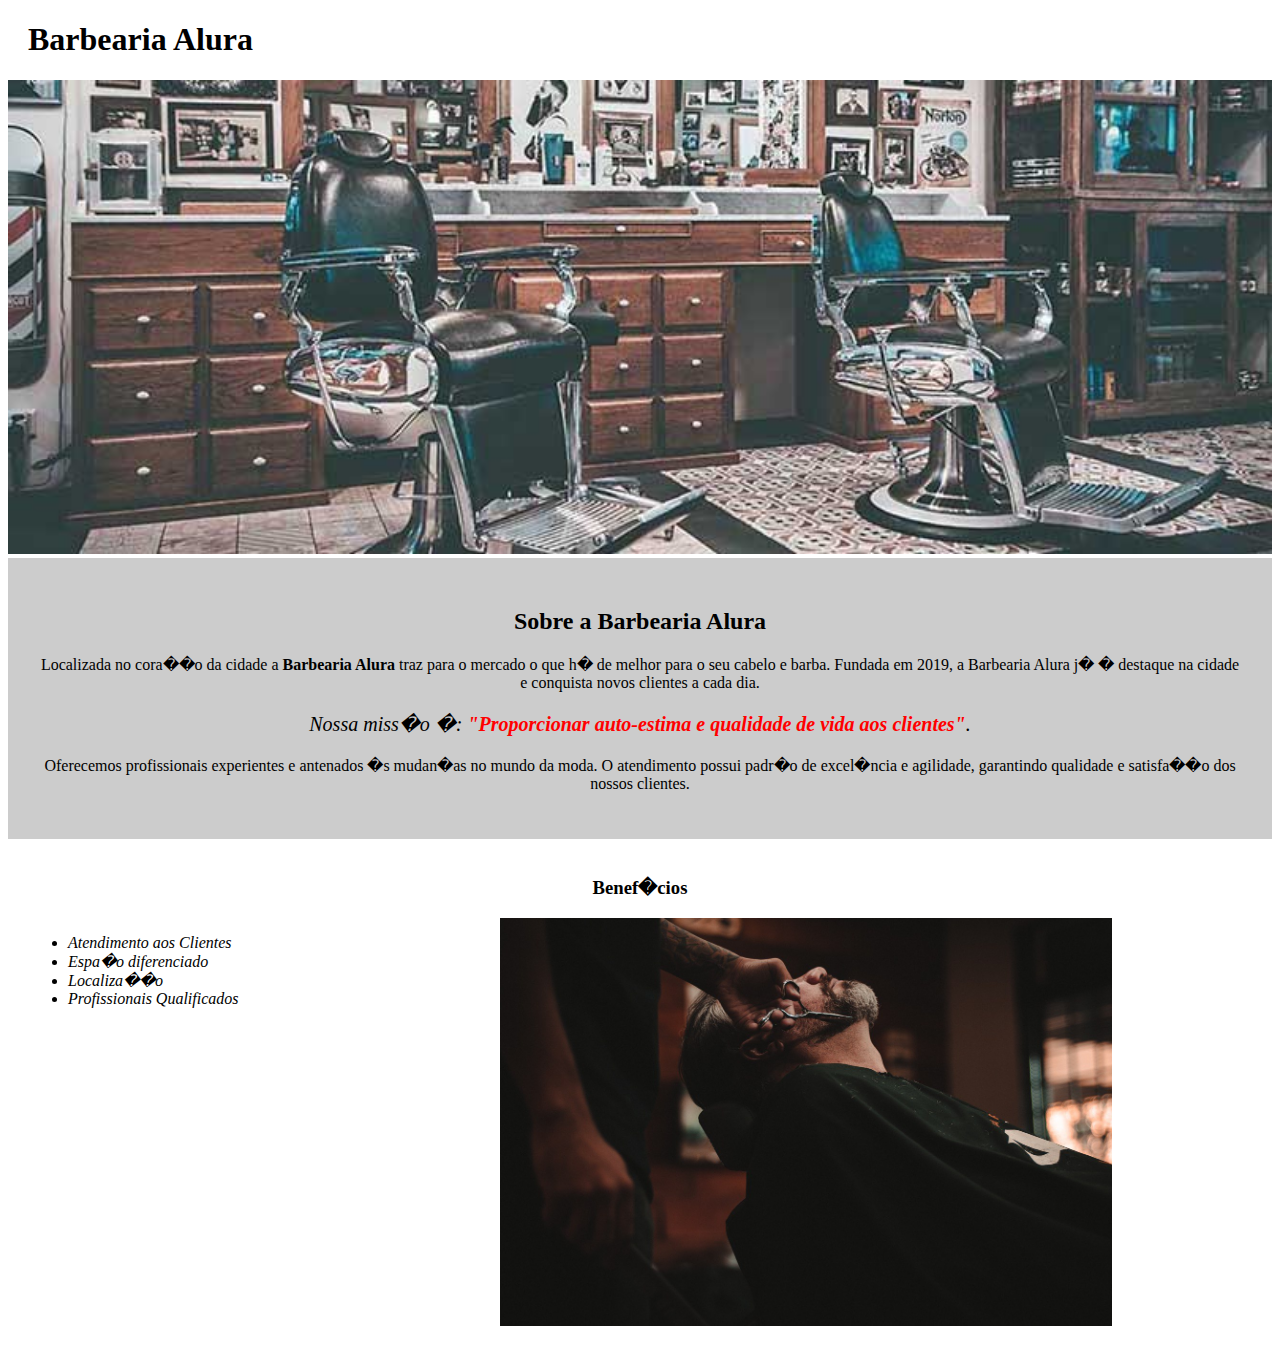
<file: index.html>
<!DOCTYPE html>
<html lang="pt-br">
	<head>
		<meta charset="UTF-8">
		<title>Barbearia Alura</title>
		<link rel="stylesheet" href="style-home.css">
	</head>

	<body>
		<header>
			<h1 class="titulo-principal">Barbearia Alura</h1>
		</header>
		<img id="banner" src="banner.jpg">
		<div class="principal">
			<h2 class="titulo-centralizado">Sobre a Barbearia Alura</h2>
	 
			<p>Localizada no cora��o da cidade a <strong>Barbearia Alura</strong> traz para o mercado o que h� de melhor para o seu cabelo e barba. Fundada em 2019, a Barbearia Alura j� � destaque na cidade e conquista novos clientes a cada dia.</p>

			<p id="missao"><em>Nossa miss�o �: <strong>"Proporcionar auto-estima e qualidade de vida aos clientes"</strong>.</em></p>

			<p>Oferecemos profissionais experientes e antenados �s mudan�as no mundo da moda. O atendimento possui padr�o de excel�ncia e agilidade, garantindo qualidade e satisfa��o dos nossos clientes.</p>
		</div>

		<div class="beneficios">
			<h3 class="titulo-centralizado">Benef�cios</h3>

			<ul>
				<li class="itens">Atendimento aos Clientes</li>
				<li class="itens">Espa�o diferenciado</li>
				<li class="itens">Localiza��o</li>
				<li class="itens">Profissionais Qualificados</li>
			</ul>

			<img src="beneficios.jpg" class="imagembeneficios">
		</div>
	</body>
</html>
</file>
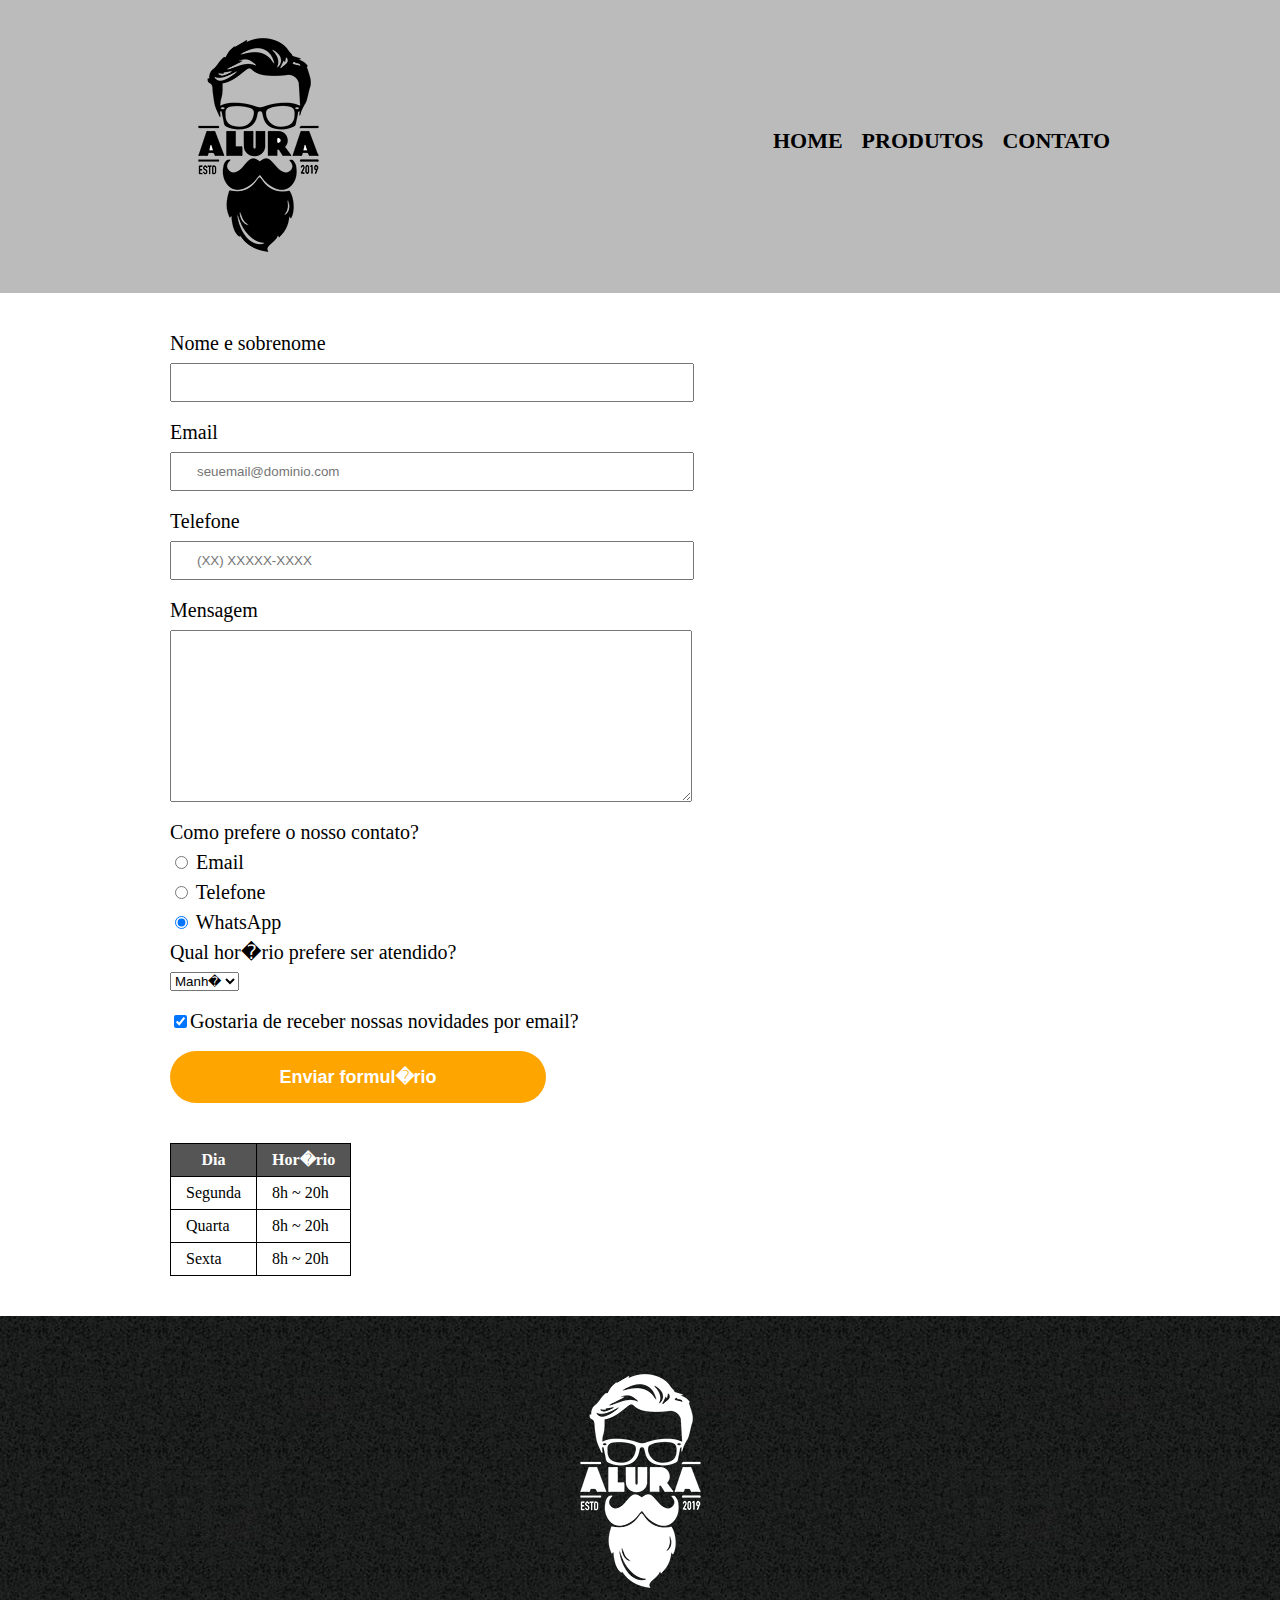
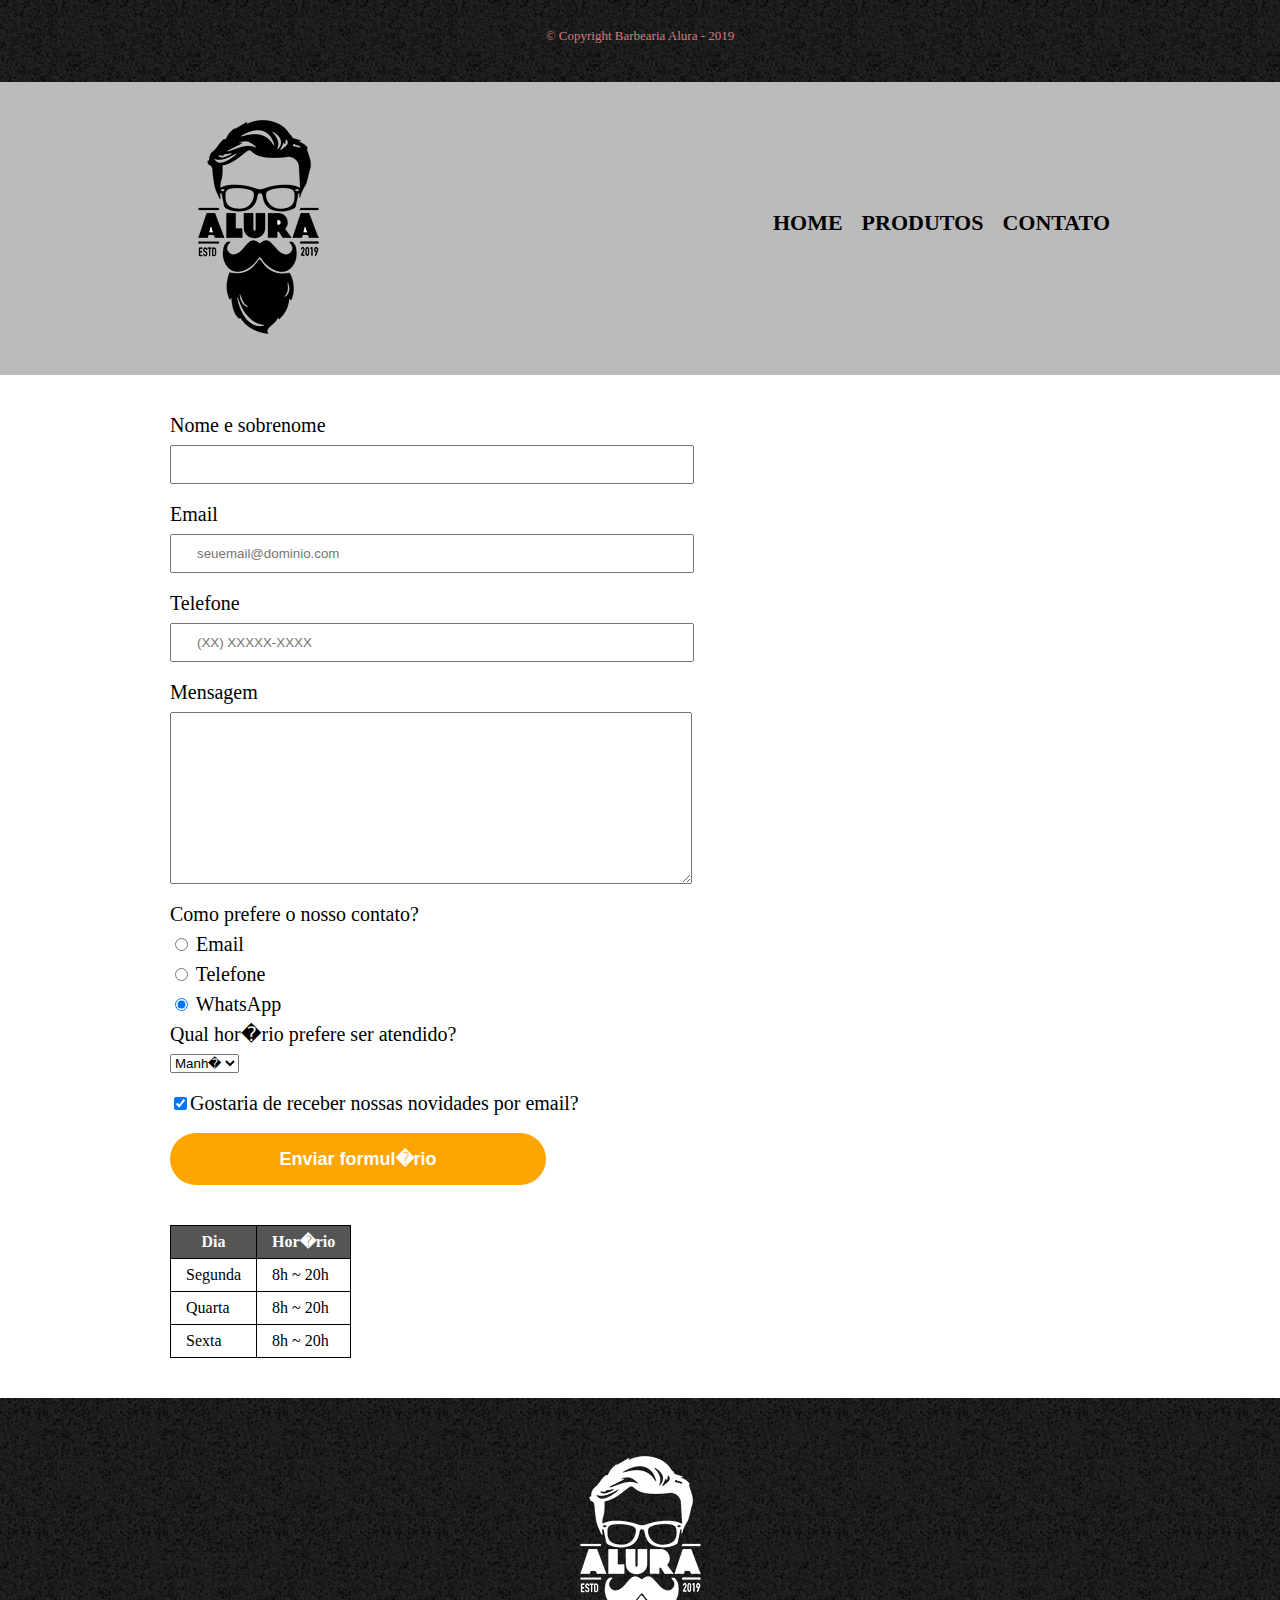
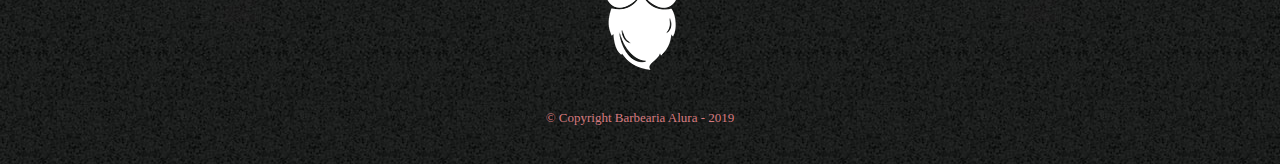
<file: contato.html>
<!DOCTYPE html>
<html>
	<head>
		<meta charset="UTF-8">
		<title>Contato - Barbearia Alura</title>

		<link rel="stylesheet" href="reset.css">
		<link rel="stylesheet" href="style.css">
	</head>
	<body>
		<header>
			<div class="caixa">
				<h1><img src="logo.png" alt="Logo da Barbearia Alura"></h1>

				<nav>
					<ul>
						<li><a href="index.html">Home</a></li>
						<li><a href="produtos.html">Produtos</a></li>
						<li><a href="https://github.com/gustavohorie/gustavohorie.git">Contato</a></li>
					</ul>
				</nav>
			</div>
		</header>

		<main>
			<form>
				<label for="nomesobrenome">Nome e sobrenome</label>
				<input type="text" id="nomesobrenome" class="input-padrao" required>

				<label for="email">Email</label>
				<input type="email" id="email" class="input-padrao" required placeholder="seuemail@dominio.com">

				<label for="telefone">Telefone</label>
				<input type="tel" id="telefone" class="input-padrao" required placeholder="(XX) XXXXX-XXXX">

				<label for="mensagem">Mensagem</label>
				<textarea cols="70" rows="10" id="mensagem" class="input-padrao" required></textarea>

				<fieldset>
					<legend>Como prefere o nosso contato?</legend>
					<label for="radio-email"><input type="radio" name="contato" value="email" id="radio-email"> Email</label>
					
					<label for="radio-telefone"><input type="radio" name="contato" value="telefone" id="radio-telefone"> Telefone</label>
					
					<label for="radio-whatsapp"><input type="radio" name="contato" value="whatsapp" id="radio-whatsapp" checked> WhatsApp</label>
				</fieldset>

				<fieldset>
					<legend>Qual hor�rio prefere ser atendido?</legend>
					<select>
						<option>Manh�</option>
						<option>Tarde</option>
						<option>Noite</option>
					</select>
				</fieldset>

				<label class="checkbox"><input type="checkbox" checked>Gostaria de receber nossas novidades por email?</label>

				<input type="submit" value="Enviar formul�rio" class="enviar">
			</form>

			<table>
				<thead>
					<tr>
						<th>Dia</th>
						<th>Hor�rio</th>
					</tr>
				</thead>
				<tbody>
					<tr>
						<td>Segunda</td>
						<td>8h ~ 20h</td>
					</tr>
					<tr>
						<td>Quarta</td>
						<td>8h ~ 20h</td>
					</tr>
					<tr>
						<td>Sexta</td>
						<td>8h ~ 20h</td>
					</tr>
				</tbody>
			</table>
		</main>

		<footer>
			<img src="logo-branco.png" alt="Logo da Barbearia Alura">
			<p class="copyright">&copy; Copyright Barbearia Alura - 2019</p>
		</footer>
	</body>
</html><!DOCTYPE html>
<html>
	<head>
		<meta charset="UTF-8">
		<title>Contato - Barbearia Alura</title>

		<link rel="stylesheet" href="reset.css">
		<link rel="stylesheet" href="style.css">
	</head>
	<body>
		<header>
			<div class="caixa">
				<h1><img src="logo.png" alt="Logo da Barbearia Alura"></h1>

				<nav>
					<ul>
						<li><a href="index.html">Home</a></li>
						<li><a href="produtos.html">Produtos</a></li>
						<li><a href="https://github.com/gustavohorie/gustavohorie.git">Contato</a></li>
					</ul>
				</nav>
			</div>
		</header>

		<main>
			<form>
				<label for="nomesobrenome">Nome e sobrenome</label>
				<input type="text" id="nomesobrenome" class="input-padrao" required>

				<label for="email">Email</label>
				<input type="email" id="email" class="input-padrao" required placeholder="seuemail@dominio.com">

				<label for="telefone">Telefone</label>
				<input type="tel" id="telefone" class="input-padrao" required placeholder="(XX) XXXXX-XXXX">

				<label for="mensagem">Mensagem</label>
				<textarea cols="70" rows="10" id="mensagem" class="input-padrao" required></textarea>

				<fieldset>
					<legend>Como prefere o nosso contato?</legend>
					<label for="radio-email"><input type="radio" name="contato" value="email" id="radio-email"> Email</label>
					
					<label for="radio-telefone"><input type="radio" name="contato" value="telefone" id="radio-telefone"> Telefone</label>
					
					<label for="radio-whatsapp"><input type="radio" name="contato" value="whatsapp" id="radio-whatsapp" checked> WhatsApp</label>
				</fieldset>

				<fieldset>
					<legend>Qual hor�rio prefere ser atendido?</legend>
					<select>
						<option>Manh�</option>
						<option>Tarde</option>
						<option>Noite</option>
					</select>
				</fieldset>

				<label class="checkbox"><input type="checkbox" checked>Gostaria de receber nossas novidades por email?</label>

				<input type="submit" value="Enviar formul�rio" class="enviar">
			</form>

			<table>
				<thead>
					<tr>
						<th>Dia</th>
						<th>Hor�rio</th>
					</tr>
				</thead>
				<tbody>
					<tr>
						<td>Segunda</td>
						<td>8h ~ 20h</td>
					</tr>
					<tr>
						<td>Quarta</td>
						<td>8h ~ 20h</td>
					</tr>
					<tr>
						<td>Sexta</td>
						<td>8h ~ 20h</td>
					</tr>
				</tbody>
			</table>
		</main>

		<footer>
			<img src="logo-branco.png" alt="Logo da Barbearia Alura">
			<p class="copyright">&copy; Copyright Barbearia Alura - 2019</p>
		</footer>
	</body>
</html>
</file>
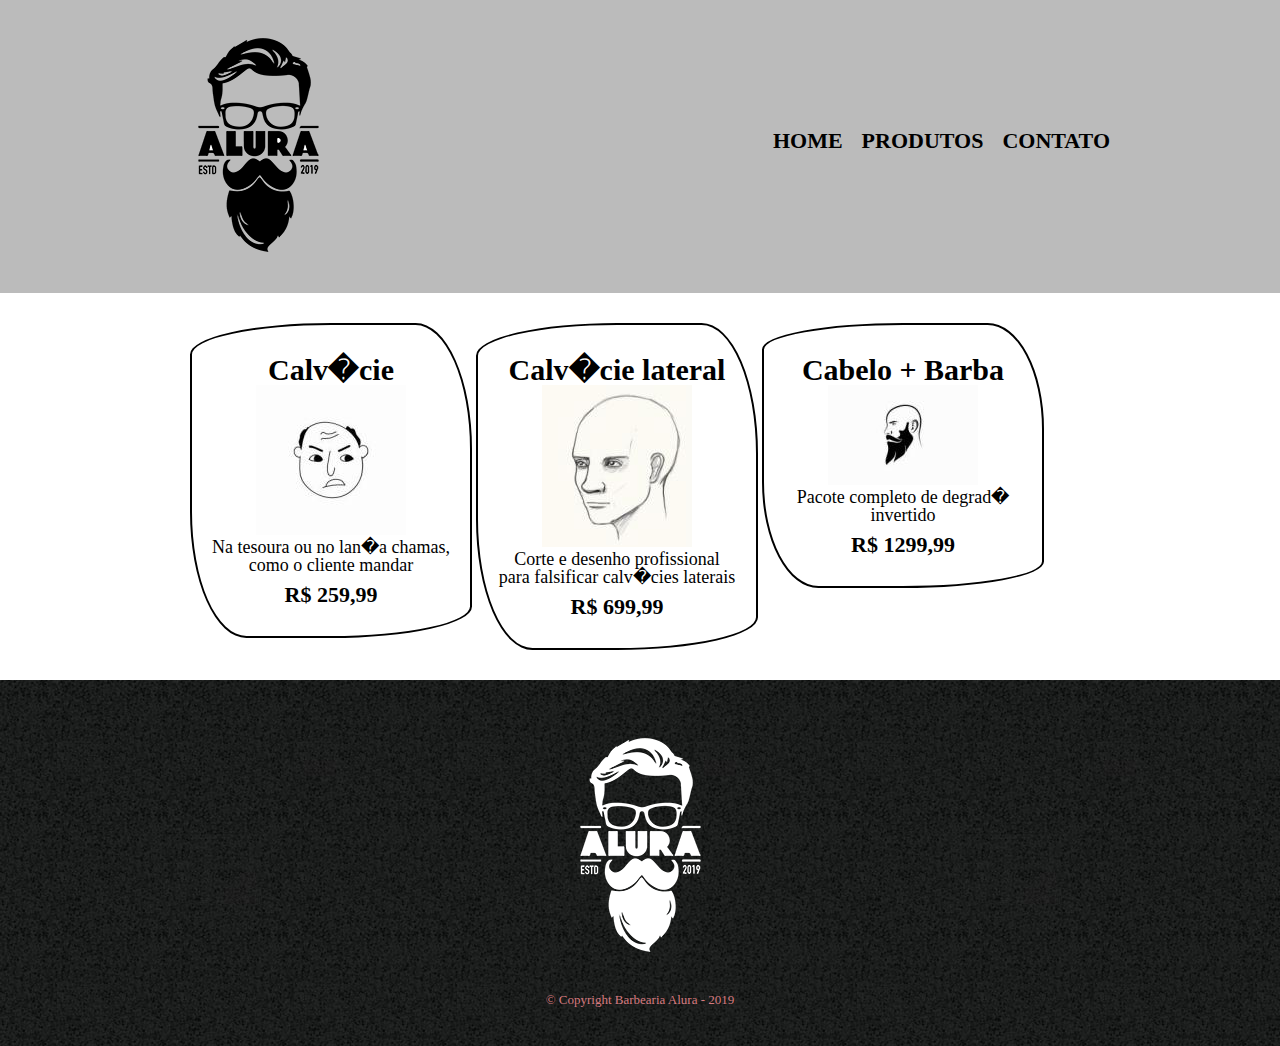
<file: produtos.html>
<!DOCTYPE html>
<html>
	<head>
		<meta charset="UTF-8">
		<title>Produtos - Barbearia Alura</title>

		<link rel="stylesheet" href="reset.css">
		<link rel="stylesheet" href="style.css">
	</head>
	<body>
		<header>
			<div class="caixa">
				<h1><img src="logo.png"></h1>

				<nav>
					<ul>
						<li><a href="index.html">Home</a></li>
						<li><a href="produtos.html">Produtos</a></li>
						<li><a href="contato.html">Contato</a></li>
					</ul>
				</nav>
			</div>
		</header>

		<main>
			<ul class="produtos">
				<li>
					<h2>Calv�cie</h2>
					<img src="cabelo.jpg">
					<p class="produto-descricao">Na tesoura ou no lan�a chamas, como o cliente mandar</p>
					<p class="produto-preco">R$ 259,99</p>
				</li>
				<li>
					<h2>Calv�cie lateral</h2>
					<img src="barba.jpg">
					<p class="produto-descricao">Corte e desenho profissional para falsificar calv�cies laterais</p>
					<p class="produto-preco">R$ 699,99</p>
				</li>
				<li>
					<h2>Cabelo + Barba</h2>
					<img src="cabelo+barba.jpg">
					<p class="produto-descricao">Pacote completo de degrad� invertido</p>
					<p class="produto-preco">R$ 1299,99</p>
				</li>
			</ul>
		</main>

		<footer>
			<img src="logo-branco.png">
			<p class="copyright">&copy; Copyright Barbearia Alura - 2019</p>
		</footer>
	</body>
</html>
</file>
<file: style-home.css>
#banner {
	width:100%;
}

.principal{
	background: #CCCCCC;
	padding: 30px;
}

.titulo-principal {
	padding-left: 20px;
}

.titulo-centralizado {
	text-align: center
}

p {
	text-align: center;
}

#missao {
	font-size: 20px
}

em strong {
	color: #FF0000;
}

.itens {
	font-style: italic
}

.beneficios {
	background: #FFFFFF;
	padding: 20px;
}

ul {
	display: inline-block;
	vertical-align: top;
	width: 20%;
	margin-right: 15%;
}

.imagembeneficios {
	width: 50%;
}
</file>
<file: style.css>
header {
	background: #BBBBBB;
	padding: 20px 0;
}

.caixa {
	position: relative;
	width: 940px;
	margin: 0 auto;
}

nav {
	position: absolute;
	top: 110px;
	right: 0;
}

nav li {
	display: inline;
	margin: 0 0 0 15px;
}

nav a {
	text-transform: uppercase;
	color: #000000;
	font-weight: bold;
	font-size: 22px;
	text-decoration: none;
}

nav a:hover {
	color: #C78C19;
	text-decoration: underline;
}

.produtos {
	width: 940px;
	margin: 0 auto;
	padding: 30px 20px;
}

.produtos li {
	display: inline-block;
	text-align: center;
	width: 30%;
	vertical-align: top;
	margin: auto%;
	padding: 30px 20px;
	box-sizing: border-box;
	border: 2px solid #000000;
	border-radius: 50% 20% / 10% 40%;
}

.produtos li:hover {
	border-color: #C78C19;
}

.produtos li:active {
	border-color: #088C19;
}

.produtos li:hover h2 {
	font-size: 30px;
}

.produtos h2 {
	font-size: 30px;
	font-weight: bold;
}

.produto-descricao {
	font-size: 18px;
}

.produto-preco {
	font-size: 22px;
	font-weight: bold;
	margin-top: 10px;
}

footer {
	text-align: center;
	background: url("bg.jpg");
	padding: 40px 0;
}

.copyright {
	color: rgb(214,122, 127);
	font-size: 13px;
	margin: 20px 0 0;
}

main {
	width: 940px;
	margin: 0 auto;
}

form {
	margin: 40px 0;
}

form label, form legend {
	display: block;
	font-size: 20px;
	margin: 0 0 10px;
}

.input-padrao {
	display: block;
	margin: 0 0 20px;
	padding: 10px 25px;
	width: 50%;
}

.checkbox {
	margin: 20px 0;
}

.enviar {
	width:40%;
	padding: 15px 0;
	background: orange;
	color: white;
	font-weight: bold;
	font-size: 18px;
	border: none;
	border-radius: 30px;
	transition: 1s all;
	cursor: pointer;
}

.enviar:hover {
	background: darkorange;
	transform: scale(1.2);
}

table {
	margin: 20px 0 40px;
}

thead {
	background: #555555;
	color: white;
	font-weight: bold;
}

td, th {
	border: 1px solid #000000;
	padding: 8px 15px;
}
</file>
